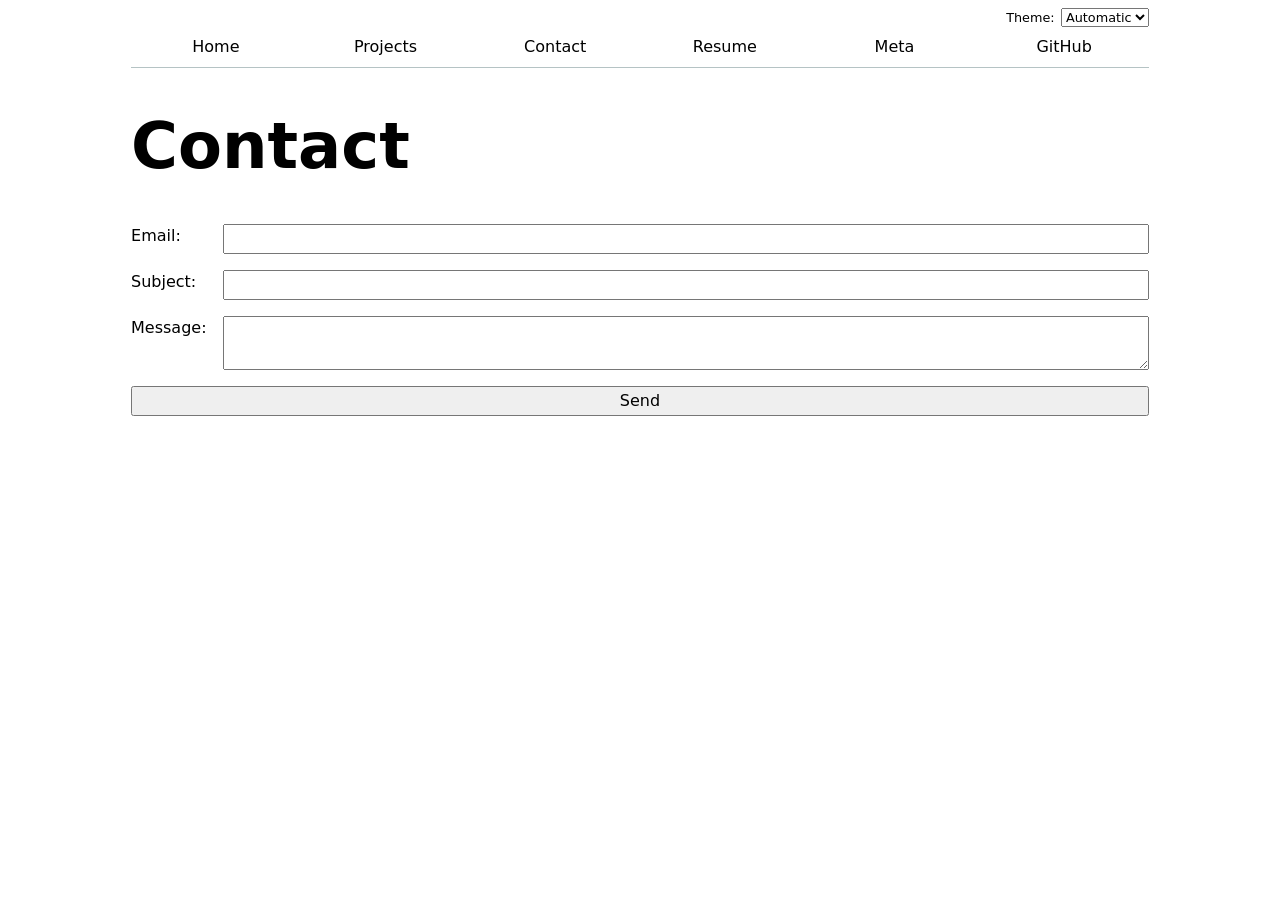
<file: contact/index.html>
<!DOCTYPE html>
<html lang="en">
<head>
    <meta charset="UTF-8">
    <meta name="viewport" content="width=device-width, initial-scale=1.0">
    <link rel="stylesheet" href="../style.css">
    <script src="../global.js" type="module"></script>
    <title>Contact</title>
</head>
<body>

    <h1>Contact</h1>

    <form action="mailto:matt.ilee84@gmail.com" method="POST" enctype="text/plain">
        <label>
            Email:
            <input name="email" type="email">
        </label>

        <label>
            Subject:
            <input name="subject">
        </label>

        <label>
            Message:
            <textarea name="body"></textarea>
        </label>

        <button>Send</button>
    </form>

</body>
</html>
</file>
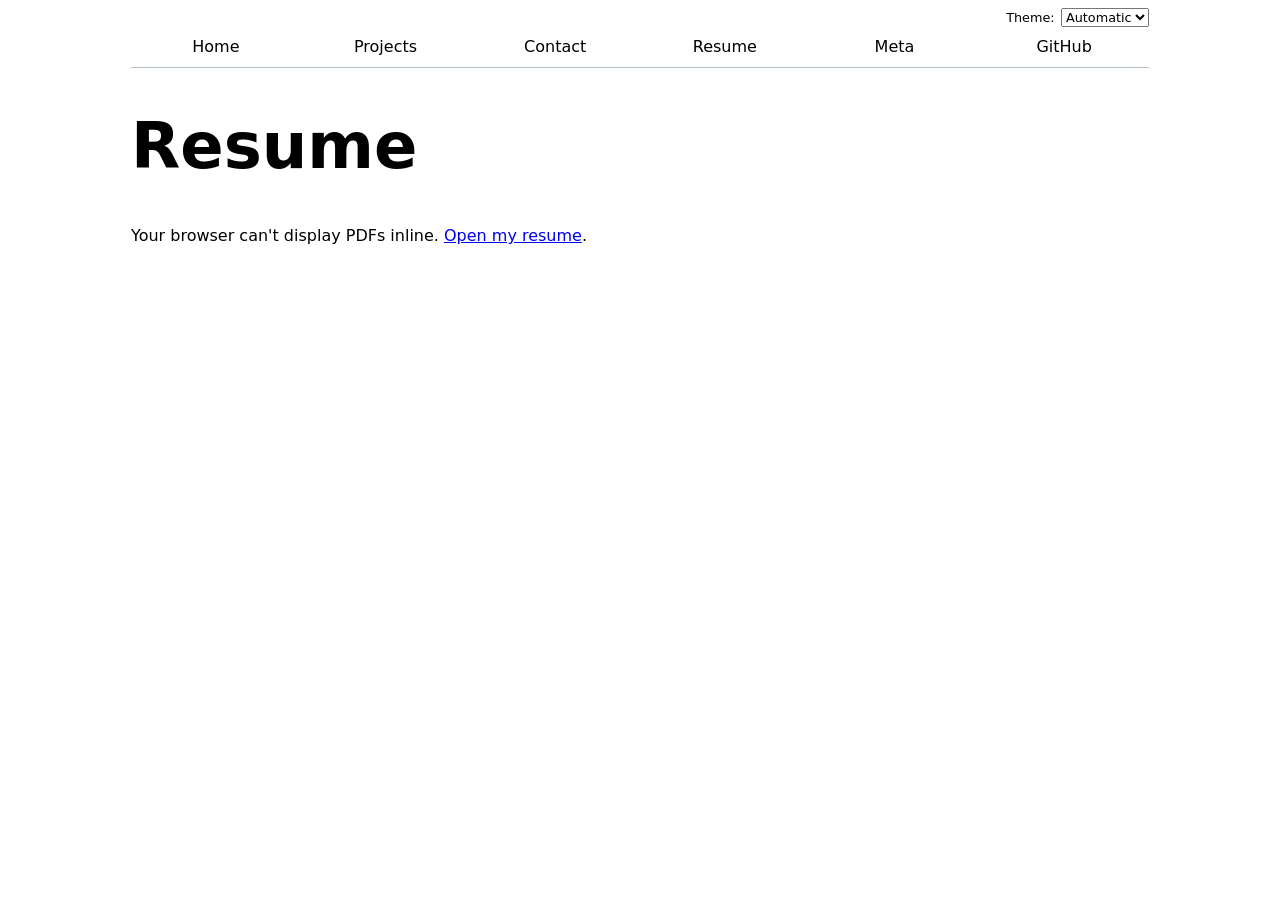
<file: resume/index.html>
<!DOCTYPE html>
<html lang="en">
<head>
    <meta charset="UTF-8">
    <meta name="viewport" content="width=device-width, initial-scale=1.0">
    <link rel="stylesheet" href="../style.css">
    <script src="../global.js" type="module"></script>
    <title>Resume</title>
</head>
<body>

    <h1>Resume</h1>

    <object data="Lee-Matthew-Resume.pdf" type="application/pdf" width="100%" height="900">
        <p>
            Your browser can't display PDFs inline.
            <a href="Lee-Matthew-Resume.pdf">Open my resume</a>.
        </p>
    </object>

</body>
</html>
</file>
<file: style.css>
:root {
  --color-accent: #d9468f;
}

html {
  color-scheme: light dark;
  accent-color: var(--color-accent);
}

body {
  /* Set line height to 1.5 times the font size and use the OS UI font. */
  font: 100%/1.5 system-ui;
  max-width: 100ch;
  margin-left: auto;
  margin-right: auto;
  margin-inline: auto;
  padding-left: 1em;
  padding-right: 1em;
  padding-inline: 1em;
}

nav ul,
nav li {
  display: contents;
}

nav {
  --border-color: oklch(50% 10% 200 / 40%);
  display: flex;
  margin-bottom: 1.5rem;
  border-bottom: 1px solid var(--border-color);
}

nav a {
  flex: 1;
  text-decoration: none;
  color: inherit;
  text-align: center;
  padding: 0.5em;
}

nav a.current {
  border-bottom: 0.4em solid var(--border-color);
  padding-bottom: 0.1em;
}

nav a:hover {
  border-bottom: 0.4em solid var(--color-accent);
  background-color: color-mix(in oklch, var(--color-accent), canvas 85%);
  padding-bottom: 0.1em;
}

.color-scheme {
  width: 100%;
  font-size: 80%;
  display: flex;
  justify-content: flex-end;
  align-items: center;
  gap: 0.5em;
  margin-top: 0.5rem;
}

input,
textarea,
button,
select {
  font: inherit;
}

form {
  display: grid;
  grid-template-columns: auto 1fr;
  gap: 1em;
}

form label {
  display: grid;
  grid-template-columns: subgrid;
  grid-column: 1 / -1;
}

form input,
form textarea,
form button {
  width: 100%;
  box-sizing: border-box;
}

form button {
  grid-column: 1 / -1;
}

.projects {
  display: grid;
  grid-template-columns: repeat(auto-fill, minmax(15em, 1fr));
  gap: 1em;
  align-items: start;
}

.projects > article {
  display: flex;
  flex-direction: column;
  gap: 0.75em;
  min-width: 0;
}

.project-title {
  margin: 0;
  line-height: 1.2;
  text-wrap: pretty;
}

.project-title a {
  color: inherit;
  text-decoration: none;
}

.project-title a:hover {
  text-decoration: underline;
}

.project-image {
  width: 100%;
  height: auto;
  display: block;
}

.project-description,
.project-year {
  margin: 0;
  line-height: 1.4;
  position: static;
}

.project-year {
  margin-top: 0.2rem;
}

h1 {
  font-size: 400%;
}

h1,
h2,
h3,
h4,
h5,
h6 {
  line-height: 1.1;
  text-wrap: balance;
}

#profile-stats .github-stats-grid {
  display: grid;
  grid-template-columns: repeat(4, minmax(8rem, 1fr));
  gap: 1.25rem 2rem;
}

#profile-stats .github-stat {
  border: 0;
  padding: 0;
}

#profile-stats .github-stat h3,
#profile-stats .github-stat p {
  margin: 0;
}

#profile-stats .github-stat h3 {
  text-transform: uppercase;
  letter-spacing: 0.02em;
  font-size: 0.85rem;
  color: #6b7280;
  font-weight: 500;
  margin-bottom: 0.35rem;
}

#profile-stats .github-stat p {
  font-size: 2.6rem;
  line-height: 1;
  font-weight: 500;
}

/* Fallback styling if older <dl> markup is cached or rendered */
#profile-stats dl {
  display: grid;
  grid-template-columns: repeat(4, minmax(8rem, 1fr));
  gap: 0.4rem 1rem;
  margin: 0;
}

#profile-stats dt,
#profile-stats dd {
  margin: 0;
}

#profile-stats dt {
  grid-row: 1;
  font-weight: 600;
}

#profile-stats dd {
  grid-row: 2;
  font-size: 1.4rem;
  font-weight: 700;
}

@media (max-width: 700px) {
  #profile-stats .github-stats-grid {
    grid-template-columns: repeat(2, minmax(8rem, 1fr));
  }

  #profile-stats dl {
    grid-template-columns: repeat(2, minmax(8rem, 1fr));
  }
}

.projects-viz-layout {
  display: flex;
  gap: 2rem;
  align-items: start;
  margin: 1rem 0;
}

#projects-pie-chart {
  max-width: 20rem;
  overflow: visible;
}

#projects-pie-chart path {
  cursor: pointer;
  transition: 220ms ease;
}

#projects-pie-chart:has(path:hover) path:not(:hover) {
  opacity: 0.5;
}

#projects-pie-chart path.selected {
  stroke: #111;
  stroke-width: 2.5;
  filter: saturate(1.15);
}

.legend {
  list-style: none;
  padding: 0;
  margin: 0;
  display: grid;
  grid-template-columns: repeat(auto-fill, minmax(8rem, 1fr));
  gap: 0.6rem 1rem;
  flex: 1;
}

.legend li {
  display: flex;
  align-items: center;
  gap: 0.5rem;
  cursor: pointer;
}

.legend li.selected {
  font-weight: 700;
}

.legend .swatch {
  width: 1em;
  aspect-ratio: 1 / 1;
  background: var(--color);
  border-radius: 0.2rem;
  display: inline-block;
}

.legend em {
  color: #6b7280;
  font-style: normal;
}

.searchBar {
  width: 100%;
  margin: 0.75rem 0 1.25rem;
  padding: 0.8rem 1rem;
  font-size: 1.1rem;
  border: 2px solid color-mix(in oklch, canvasText, canvas 55%);
  border-radius: 0.6rem;
  background: color-mix(in oklch, canvas 92%, var(--color-accent) 8%);
  box-shadow: 0 1px 0 color-mix(in oklch, canvasText, canvas 85%);
}

.searchBar::placeholder {
  color: color-mix(in oklch, canvasText, canvas 35%);
}

.searchBar:focus {
  outline: 3px solid color-mix(in oklch, var(--color-accent), white 30%);
  outline-offset: 2px;
  border-color: var(--color-accent);
}

@media (max-width: 800px) {
  .projects-viz-layout {
    flex-direction: column;
  }
}

#stats .stats {
  display: grid;
  grid-template-columns: repeat(3, max-content minmax(4rem, 1fr));
  gap: 0.4rem 1rem;
  margin: 0.5rem 0 1rem;
}

#language-breakdown.stats {
  display: grid;
  grid-template-columns: max-content minmax(5rem, 1fr);
  gap: 0.4rem 1rem;
  margin: 0.5rem 0 1rem;
}

#stats dt,
#language-breakdown dt {
  font-weight: 650;
}

#stats dd,
#language-breakdown dd {
  margin: 0;
  color: color-mix(in oklch, canvasText, canvas 25%);
}

.kv-grid {
  display: grid;
  gap: 0.5rem 1rem;
  margin: 0.5rem 0 1rem;
}

.stats-grid {
  grid-template-columns: repeat(3, minmax(15rem, 1fr));
}

.kv-row {
  display: grid;
  grid-template-columns: max-content minmax(4rem, 1fr);
  gap: 0.5rem 0.85rem;
  align-items: baseline;
}

.kv-key {
  font-weight: 650;
}

.kv-value {
  color: color-mix(in oklch, canvasText, canvas 25%);
}

#language-breakdown.stats {
  display: grid;
  grid-template-columns: repeat(3, minmax(11rem, 1fr));
  gap: 0.5rem 1rem;
}

.kv-list {
  margin: 0.5rem 0 1rem;
  display: grid;
  grid-template-columns: repeat(2, minmax(16rem, 1fr));
  gap: 0.45rem 1.2rem;
}

.kv-line {
  margin: 0;
}

.kv-line span {
  color: color-mix(in oklch, canvasText, canvas 25%);
}

@media (max-width: 900px) {
  .stats-grid { grid-template-columns: repeat(2, minmax(15rem, 1fr)); }
  #language-breakdown.stats { grid-template-columns: repeat(2, minmax(11rem, 1fr)); }
}

@media (max-width: 560px) {
  .stats-grid { grid-template-columns: 1fr; }
  #language-breakdown.stats { grid-template-columns: 1fr; }
  .kv-list { grid-template-columns: 1fr; }
}

.chart-wrap {
  overflow-x: auto;
}

#chart {
  width: 100%;
  height: auto;
  background: color-mix(in oklch, canvas 94%, canvasText 6%);
  border: 1px solid color-mix(in oklch, canvasText, canvas 75%);
  border-radius: 0.5rem;
}

.grid line {
  stroke: color-mix(in oklch, canvasText, canvas 80%);
  stroke-opacity: 0.5;
}

.grid path {
  display: none;
}

.commit-dot {
  transition: opacity 120ms ease, stroke 120ms ease;
}

.commit-dot:hover {
  stroke: canvas;
  stroke-width: 1.5;
}

.commit-dot.selected {
  stroke: #111;
  stroke-width: 1.75;
}

#selection-count {
  font-weight: 650;
  margin: 0.2rem 0 0.75rem;
}

.tooltip {
  position: fixed;
  z-index: 999;
  pointer-events: none;
  background: color-mix(in oklch, canvas 88%, canvasText 12%);
  color: canvasText;
  border: 1px solid color-mix(in oklch, canvasText, canvas 70%);
  border-radius: 0.5rem;
  padding: 0.65rem 0.8rem;
  box-shadow: 0 8px 20px color-mix(in oklch, black, transparent 80%);
  max-width: 18rem;
}

.tooltip p {
  margin: 0.15rem 0;
}

.brush .selection {
  fill: color-mix(in oklch, var(--color-accent), transparent 70%);
  stroke: color-mix(in oklch, var(--color-accent), canvasText 15%);
}

.slider-row {
  display: flex;
  align-items: baseline;
  gap: 0.75rem;
  margin: 0.4rem 0 0.8rem;
}

#commit-progress {
  flex: 1;
}

#commit-time {
  margin-left: auto;
  font-variant-numeric: tabular-nums;
  white-space: nowrap;
}

#files {
  display: grid;
  grid-template-columns: minmax(16rem, 2fr) minmax(18rem, 5fr);
  gap: 0.35rem 0.8rem;
  margin-top: 1.25rem;
}

#files > div {
  grid-column: 1 / -1;
  display: grid;
  grid-template-columns: subgrid;
  align-items: start;
}

#files dt {
  grid-column: 1;
  margin: 0;
  font-family: ui-monospace, SFMono-Regular, Menlo, Monaco, Consolas, monospace;
  font-size: 2rem;
}

#files dt small {
  display: block;
  opacity: 0.65;
  font-size: 1.8rem;
  font-family: system-ui;
}

#files dd {
  grid-column: 2;
  display: flex;
  flex-wrap: wrap;
  align-items: start;
  align-content: start;
  gap: 0.15em;
  padding-top: 0.2em;
  margin: 0;
}

.loc {
  display: inline-block;
  width: 0.5em;
  aspect-ratio: 1;
  background: var(--color, steelblue);
  border-radius: 50%;
}

#stats .kv-list {
  grid-template-columns: repeat(6, minmax(7rem, 1fr));
  gap: 1rem;
}

#stats .kv-line strong {
  display: block;
  text-transform: uppercase;
  letter-spacing: 0.02em;
  font-weight: 600;
  color: color-mix(in oklch, canvasText, canvas 40%);
}

#stats .kv-line span {
  display: block;
  color: canvasText;
  font-size: 2.8rem;
  line-height: 1.05;
}

@media (max-width: 900px) {
  #files {
    grid-template-columns: 1fr;
  }

  #files dd {
    grid-column: 1;
  }

  #stats .kv-list {
    grid-template-columns: repeat(2, minmax(10rem, 1fr));
  }
}
</file>
